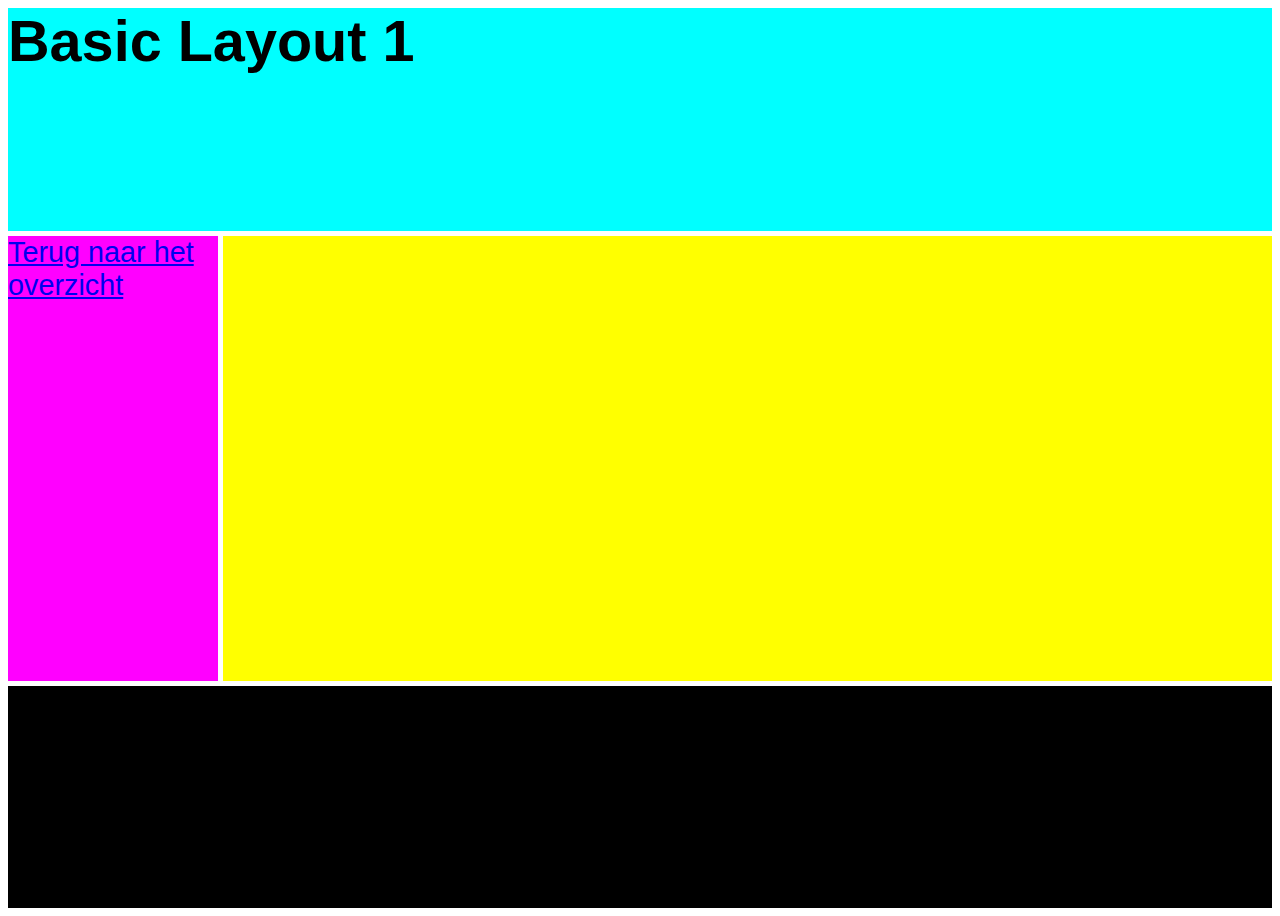
<file: src/basic/basic-layout-1.html>
<!DOCTYPE html>
<html lang="en">
  <head>
    <meta charset="UTF-8" />
    <meta name="viewport" content="width=device-width, initial-scale=1.0" />
    <title>Basic Layout 1</title>
    <link rel="stylesheet" href="../style.css" />
    <style>
     
body { 
        display: grid; 
        grid-template-columns: 0.8fr 4fr; 
        grid-template-rows: 1fr 2fr 1fr; 
        grid-column-gap: 5px;
        grid-row-gap: 5px; 
        grid-template-areas:
        'a a'
        'b c'
        'd d';
 }

 header { grid-area: a;  } 

nav { grid-area: b; } 

main { grid-area: c;  } 

footer { grid-area: d;} 
    </style>
  </head>
  <body id="basic-layout-1">
    <header><h1>Basic Layout 1</h1></header>
    <nav><a href="../index.html">Terug naar het overzicht</a></nav>
    <main>
    </main>
    <footer></footer>
  </body>
</html>
</file>
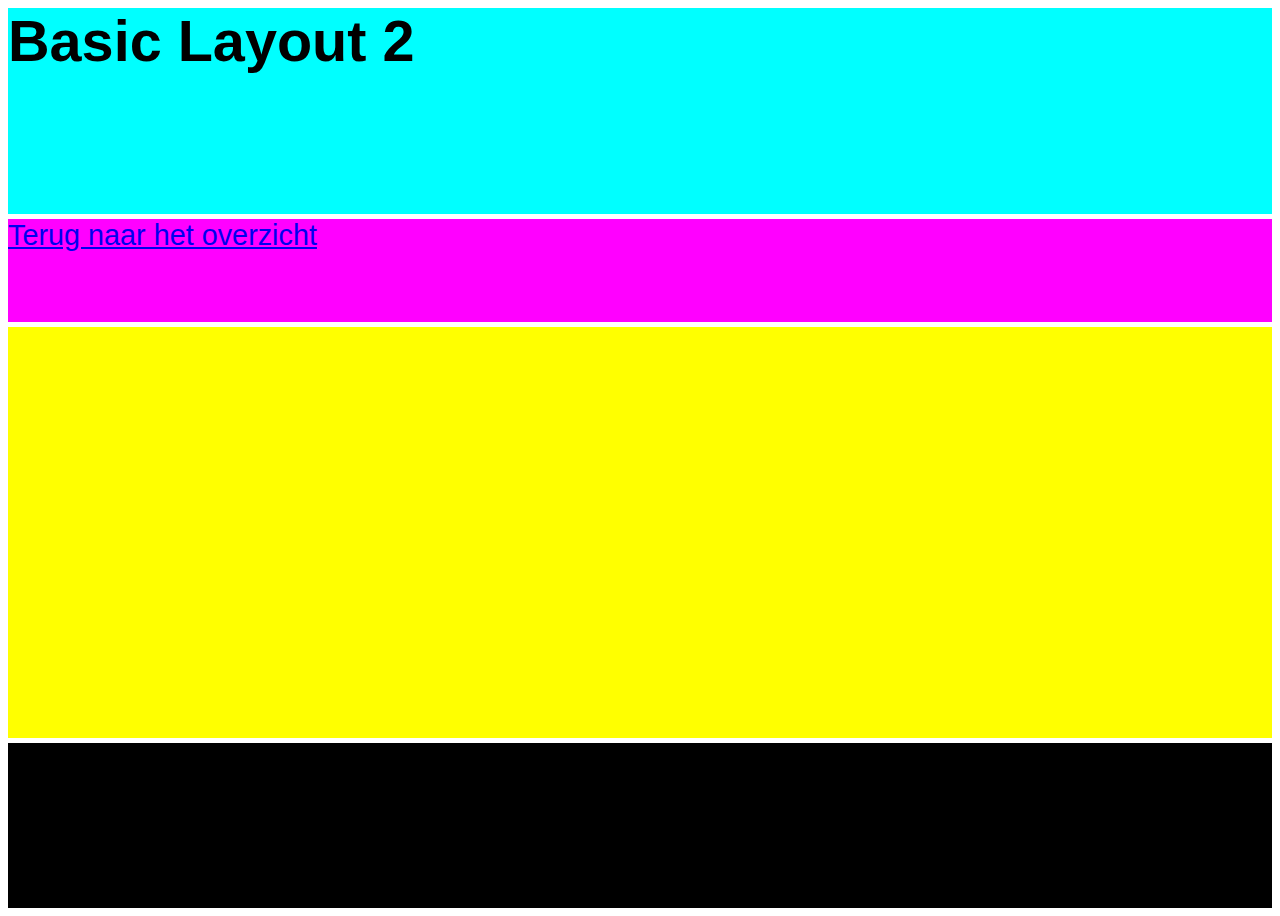
<file: src/basic/basic-layout-2.html>
<!DOCTYPE html>
<html lang="en">
  <head>
    <meta charset="UTF-8" />
    <meta name="viewport" content="width=device-width, initial-scale=1.0" />
    <title>Basic Layout 2</title>
    <link rel="stylesheet" href="../style.css" />
    <style>
body { 
        display: grid; 
        grid-template-columns:  1fr; 
        grid-template-rows: 1fr 0.5fr 2fr 0.8fr;  
        grid-column-gap: 5px;
        grid-row-gap: 5px; 
        grid-template-areas:
        'a a'
        'b b'
        'c c'
        'd d';
 }

 header { grid-area: a;  } 

nav { grid-area: b; } 

main { grid-area: c;  } 

footer { grid-area: d;} 

    </style>
  </head>
  <body id="basic-layout-2">
    <header><h1>Basic Layout 2</h1></header>
    <nav><a href="../index.html">Terug naar het overzicht</a></nav>
    <main>
      <section class="basiclay">
        <div class="blauw"></div>
        <div class="roze"></div>
        <div class="geel"></div>
        <div class="zwart"></div>
        </section>
    </main>
    <footer></footer>
  </body>
</html>
</file>
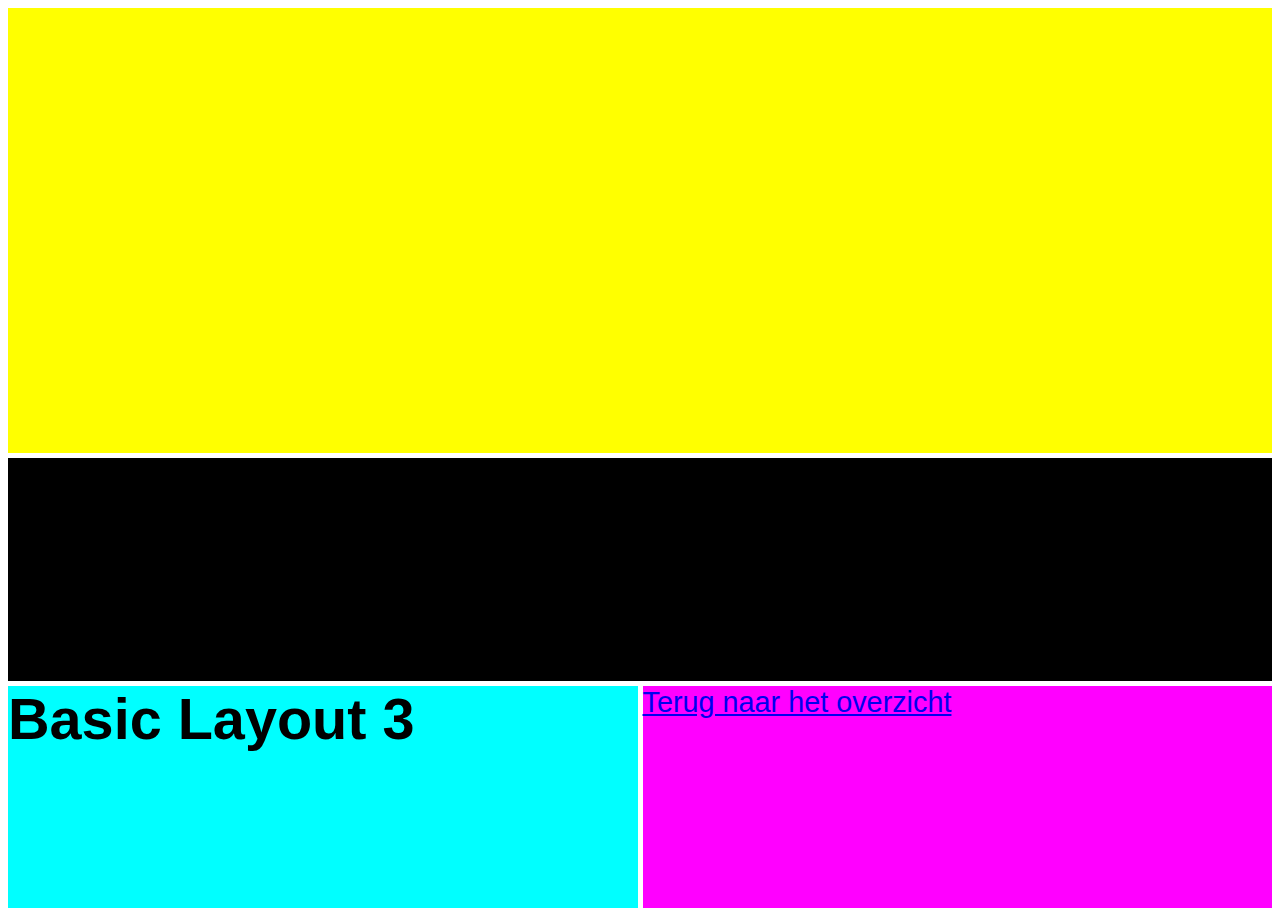
<file: src/basic/basic-layout-3.html>
<!DOCTYPE html>
<html lang="en">
  <head>
    <meta charset="UTF-8" />
    <meta name="viewport" content="width=device-width, initial-scale=1.0" />
    <title>Basic Layout 3</title>
    <link rel="stylesheet" href="../style.css" />
    <style>
      body { 
        display: grid; 
        grid-template-columns: 2fr 2fr; 
        grid-template-rows: 2fr 1fr 1fr; 
        grid-column-gap: 5px;
        grid-row-gap: 5px; 
        grid-template-areas:
        'a a'
        'b b'
        'c d';
 }

header { grid-area: c;  } 

nav { grid-area: d; } 

main { grid-area: a;  } 

footer { grid-area: b;} 
    </style>
  </head>
  <body id="basic-layout-3">
    <header><h1>Basic Layout 3</h1></header>
    <nav><a href="../index.html">Terug naar het overzicht</a></nav>
    <main></main>
    <footer></footer>
  </body>
</html>
</file>
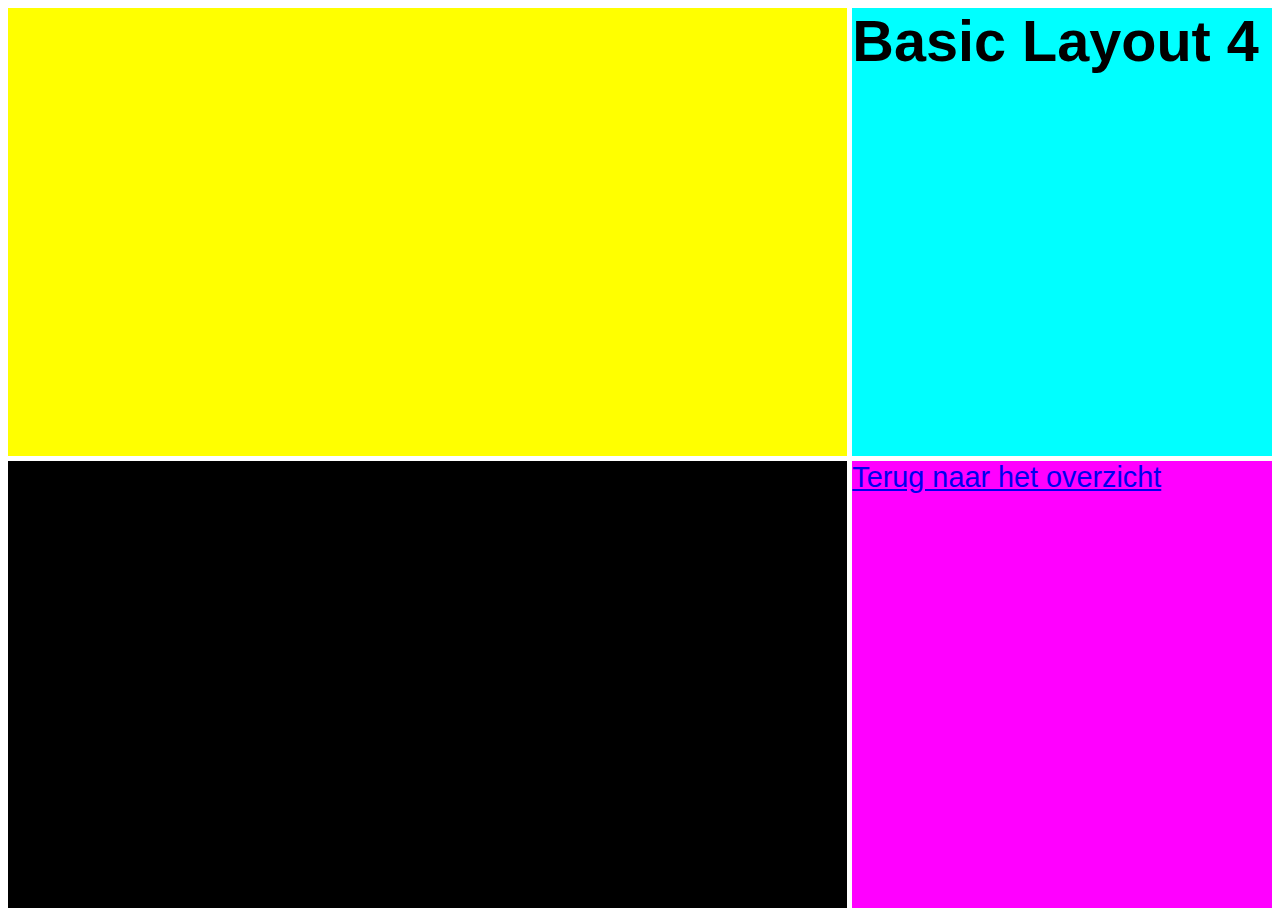
<file: src/basic/basic-layout-4.html>
<!DOCTYPE html>
<html lang="en">
  <head>
    <meta charset="UTF-8" />
    <meta name="viewport" content="width=device-width, initial-scale=1.0" />
    <title>Basic Layout 4</title>
    <link rel="stylesheet" href="../style.css" />
    <style>
    body { 
        display: grid; 
        grid-template-columns: 2fr 1fr; 
        grid-template-rows: 2fr 2fr; 
        grid-column-gap: 5px;
        grid-row-gap: 5px; 
        grid-template-areas:
        'a b'
        'c d';
 }

header { grid-area: b;  } 

nav { grid-area: d; } 

main { grid-area: a;  } 

footer { grid-area: c;} 
    </style>
  </head>
  <body id="basic-layout-4">
    <header><h1>Basic Layout 4</h1></header>
    <nav><a href="../index.html">Terug naar het overzicht</a></nav>
    <main></main>
    <footer></footer>
  </body>
</html>
</file>
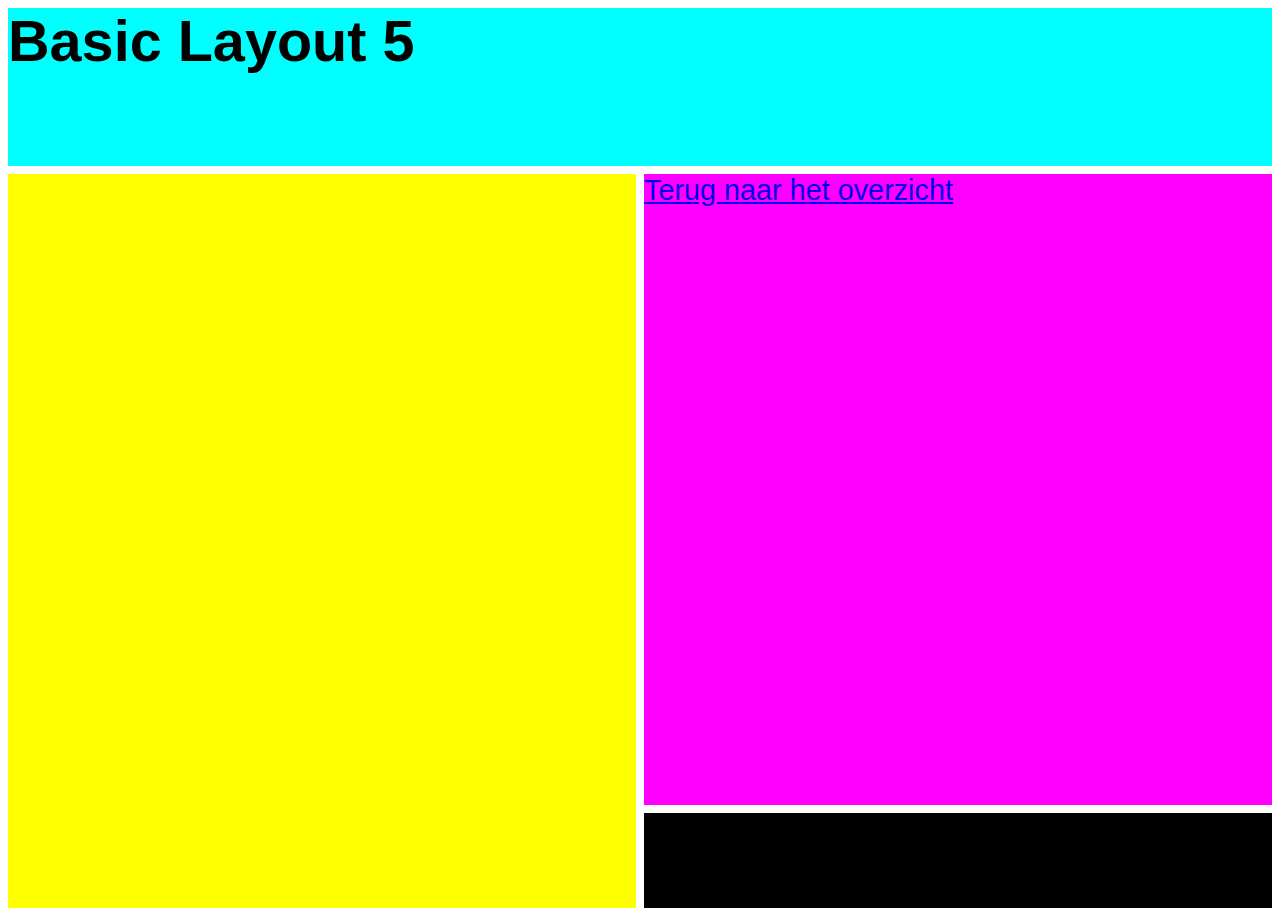
<file: src/basic/basic-layout-5.html>
<!DOCTYPE html>
<html lang="en">
  <head>
    <meta charset="UTF-8" />
    <meta name="viewport" content="width=device-width, initial-scale=1.0" />
    <title>Basic Layout 5</title>
    <link rel="stylesheet" href="../style.css" />
    <style>
     body { 
        display: grid; 
        grid-template-columns: 0.5fr 0.5fr; 
        grid-template-rows: 0.5fr 2fr 0.3fr; 
        grid-column-gap: 8px;
        grid-row-gap: 8px; 
        grid-template-areas:
        'a a'
        'b c'
        'b d';
 }

header { grid-area: a;  } 

nav { grid-area: c; } 

main { grid-area: b;  } 

footer { grid-area: d;} 
    </style>
  </head>
  <body id="basic-layout-5">
    <header><h1>Basic Layout 5</h1></header>
    <nav><a href="../index.html">Terug naar het overzicht</a></nav>
    <main></main>
    <footer></footer>
  </body>
</html>
</file>
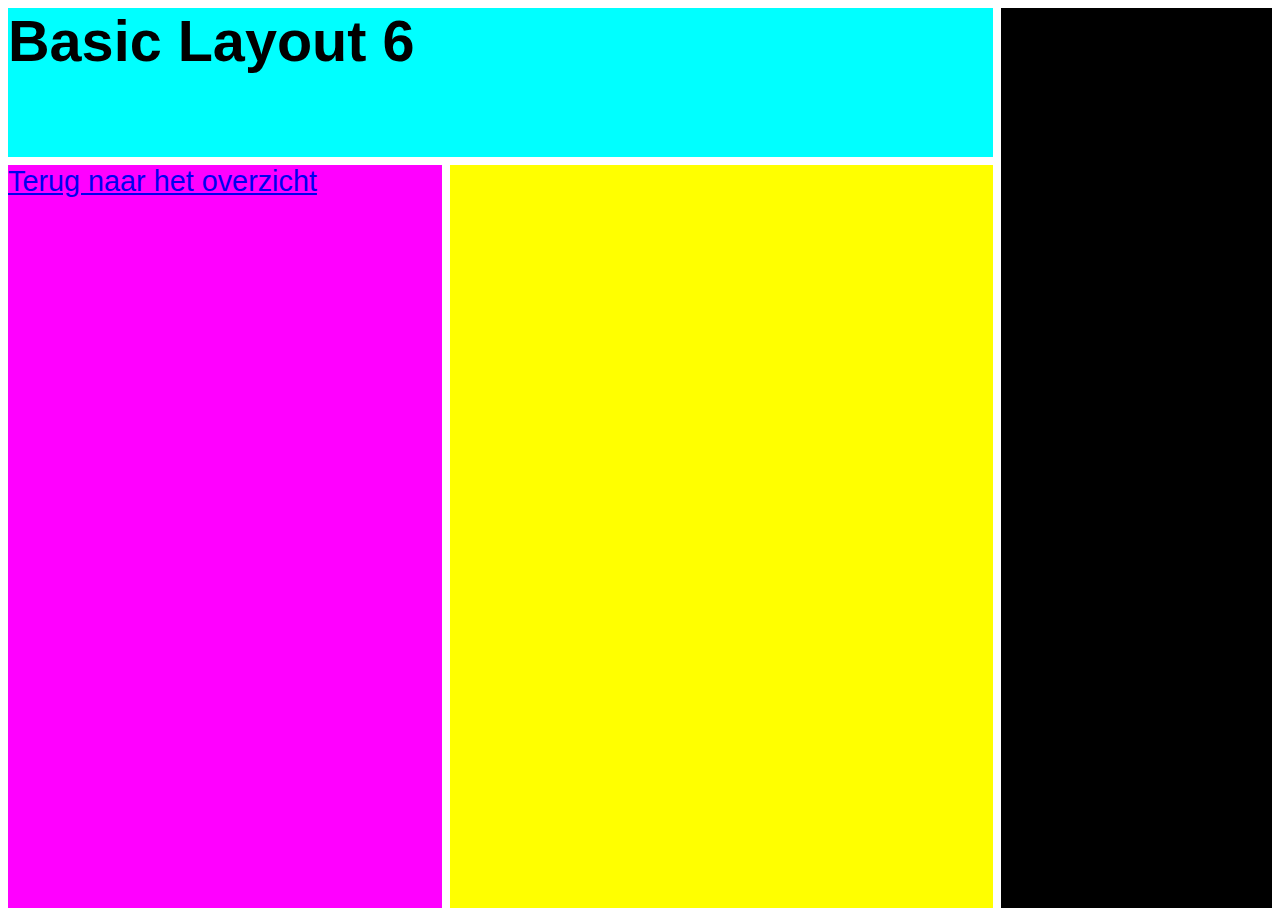
<file: src/basic/basic-layout-6.html>
<!DOCTYPE html>
<html lang="en">
  <head>
    <meta charset="UTF-8" />
    <meta name="viewport" content="width=device-width, initial-scale=1.0" />
    <title>Basic Layout 6</title>
    <link rel="stylesheet" href="../style.css" />
    <style>
     body { 
        display: grid; 
        grid-template-columns: 0.8fr 1fr 0.5fr; 
        grid-template-rows: 1fr 5fr; 
        grid-column-gap: 8px;
        grid-row-gap: 8px; 
        grid-template-areas:
        'a a b'
        'c d b';
 }

header { grid-area: a;  } 

nav { grid-area: c; } 

main { grid-area: d;  } 

footer { grid-area: b;} 
    </style>
  </head>
  <body id="basic-layout-6">
    <header><h1>Basic Layout 6</h1></header>
    <nav><a href="../index.html">Terug naar het overzicht</a></nav>
    <main></main>
    <footer></footer>
  </body>
</html>
</file>
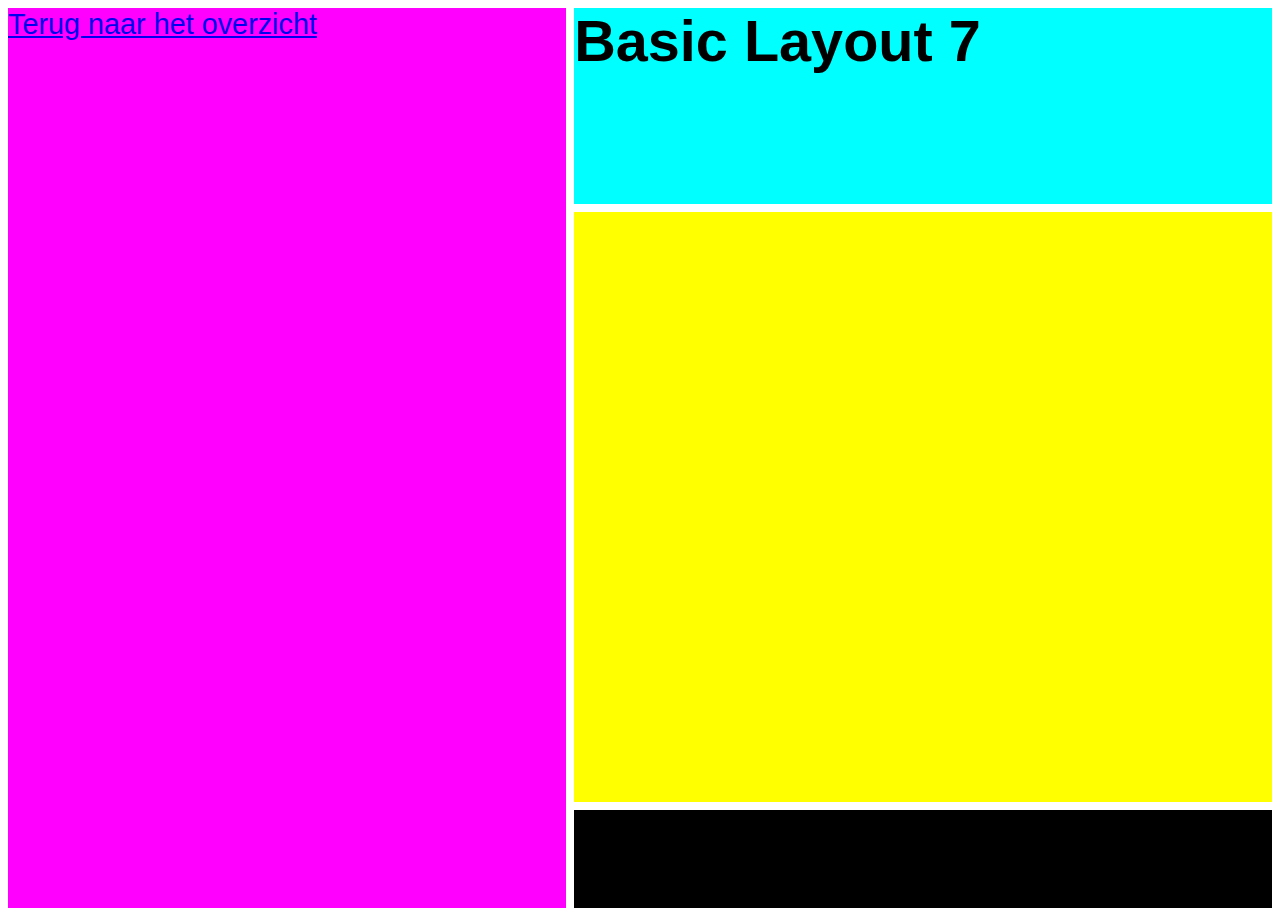
<file: src/basic/basic-layout-7.html>
<!DOCTYPE html>
<html lang="en">
  <head>
    <meta charset="UTF-8" />
    <meta name="viewport" content="width=device-width, initial-scale=1.0" />
    <title>Basic Layout 7</title>
    <link rel="stylesheet" href="../style.css" />
    <style>
     body { 
        display: grid; 
        grid-template-columns: 0.8fr 1fr; 
        grid-template-rows: 1fr 3fr 0.5fr; 
        grid-column-gap: 8px;
        grid-row-gap: 8px; 
        grid-template-areas:
        'a b'
        'a c'
        'a d';
 }

header { grid-area: b;  } 

nav { grid-area: a; } 

main { grid-area: c;  } 

footer { grid-area: d;} 
    </style>
  </head>
  <body id="basic-layout-7">
    <header><h1>Basic Layout 7</h1></header>
    <nav><a href="../index.html">Terug naar het overzicht</a></nav>
    <main></main>
    <footer></footer>
  </body>
</html>
</file>
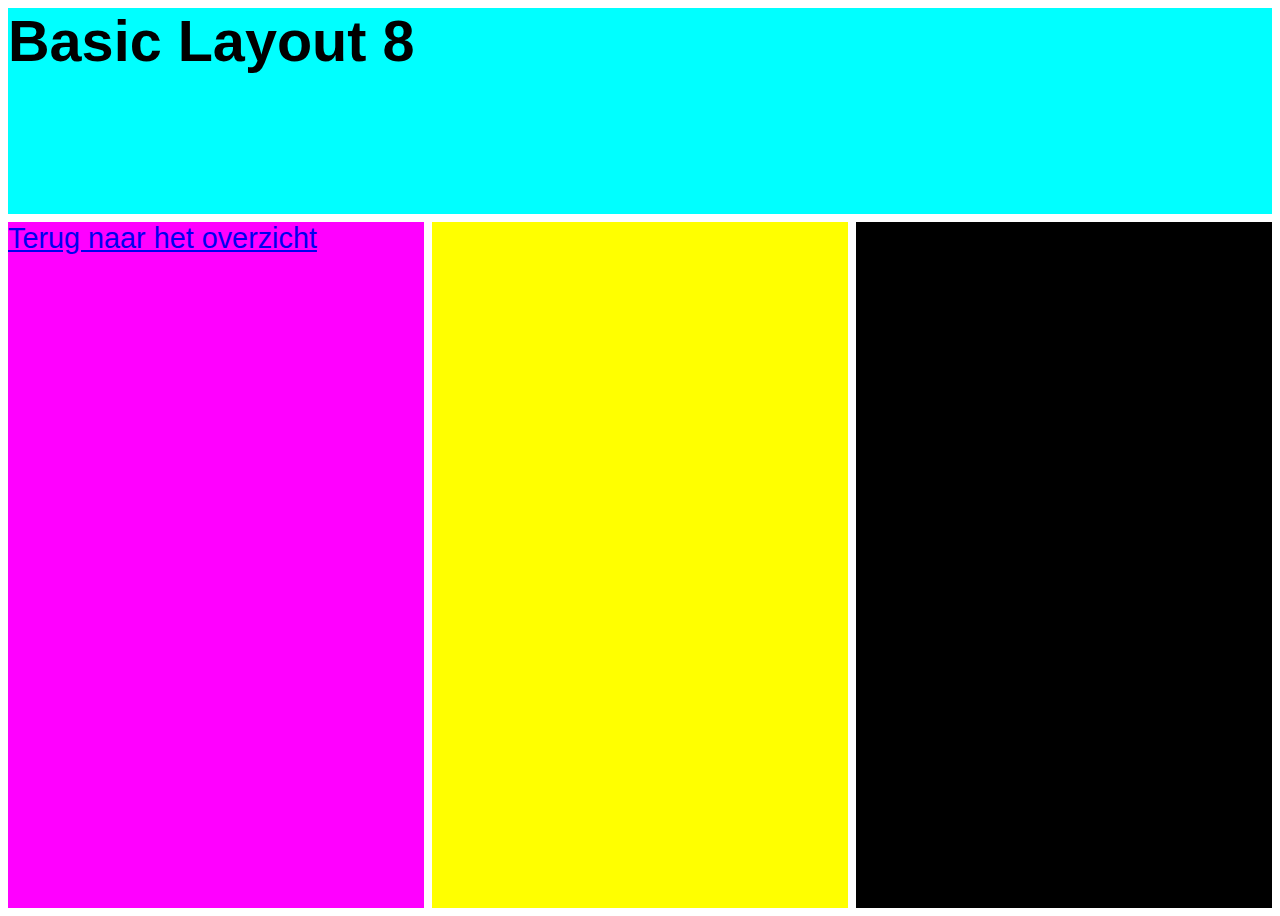
<file: src/basic/basic-layout-8.html>
<!DOCTYPE html>
<html lang="en">
  <head>
    <meta charset="UTF-8" />
    <meta name="viewport" content="width=device-width, initial-scale=1.0" />
    <title>Basic Layout 8</title>
    <link rel="stylesheet" href="../style.css" />
    <style>
         body { 
        display: grid; 
        grid-template-columns: 1fr 1fr 1fr; 
        grid-template-rows: 0.3fr 1fr; 
        grid-column-gap: 8px;
        grid-row-gap: 8px; 
        grid-template-areas:
        'a a a'
        'b c d';
 }

header { grid-area: a;  } 

nav { grid-area: b; } 

main { grid-area: c;  } 

footer { grid-area: d;}  
    </style>
  </head>
  <body id="basic-layout-8">
    <header><h1>Basic Layout 8</h1></header>
    <nav><a href="../index.html">Terug naar het overzicht</a></nav>
    <main></main>
    <footer></footer>
  </body>
</html>
</file>
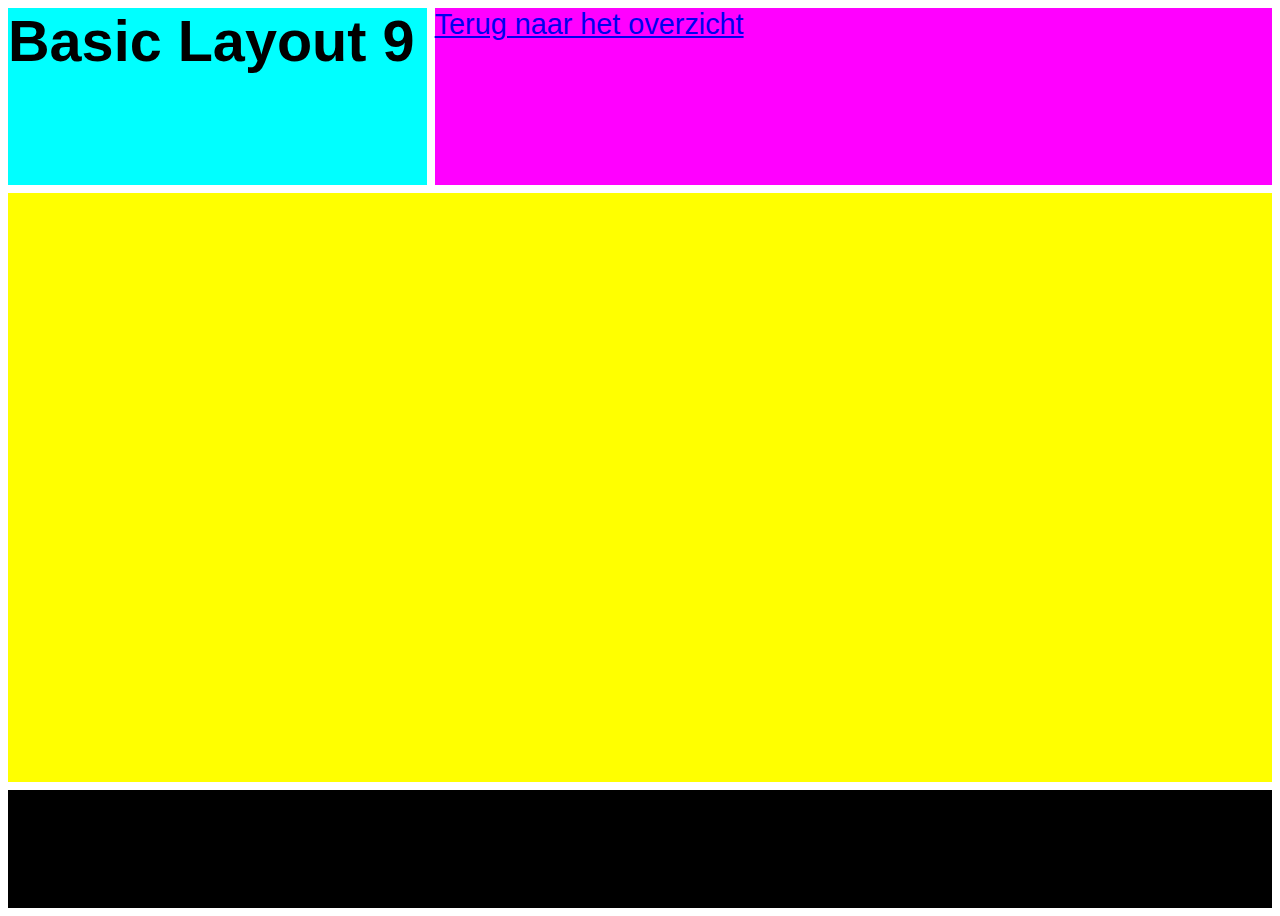
<file: src/basic/basic-layout-9.html>
<!DOCTYPE html>
<html lang="en">
  <head>
    <meta charset="UTF-8" />
    <meta name="viewport" content="width=device-width, initial-scale=1.0" />
    <title>Basic Layout 9</title>
    <link rel="stylesheet" href="../style.css" />
    <style>
 body { 
        display: grid; 
        grid-template-columns: 0.5fr 1fr; 
        grid-template-rows: 0.3fr 1fr 0.2fr; 
        grid-column-gap: 8px;
        grid-row-gap: 8px; 
        grid-template-areas:
        'a b'
        'c c'
        'd d';
 }

header { grid-area: a;  } 

nav { grid-area: b; } 

main { grid-area: c;  } 

footer { grid-area: d;}  
    </style>
  </head>
  <body id="basic-layout-9">
    <header><h1>Basic Layout 9</h1></header>
    <nav><a href="../index.html">Terug naar het overzicht</a></nav>
    <main></main>
    <footer></footer>
  </body>
</html>
</file>
<file: src/style.css>
* {
  box-sizing: border-box;
}
:root {
  font-size: min(calc(1em + 1vw), 4em);
}
body {
  min-height: 100vh;
  font-family: sans-serif;
}
body > * {
  min-height: 1em;
}
header {
  background: cyan;
}
header > h1 {
  margin: 0;
}
nav {
  background: magenta;
}
main {
  background: yellow;
}
footer {
  background: black;
  color: white;
}
</file>
